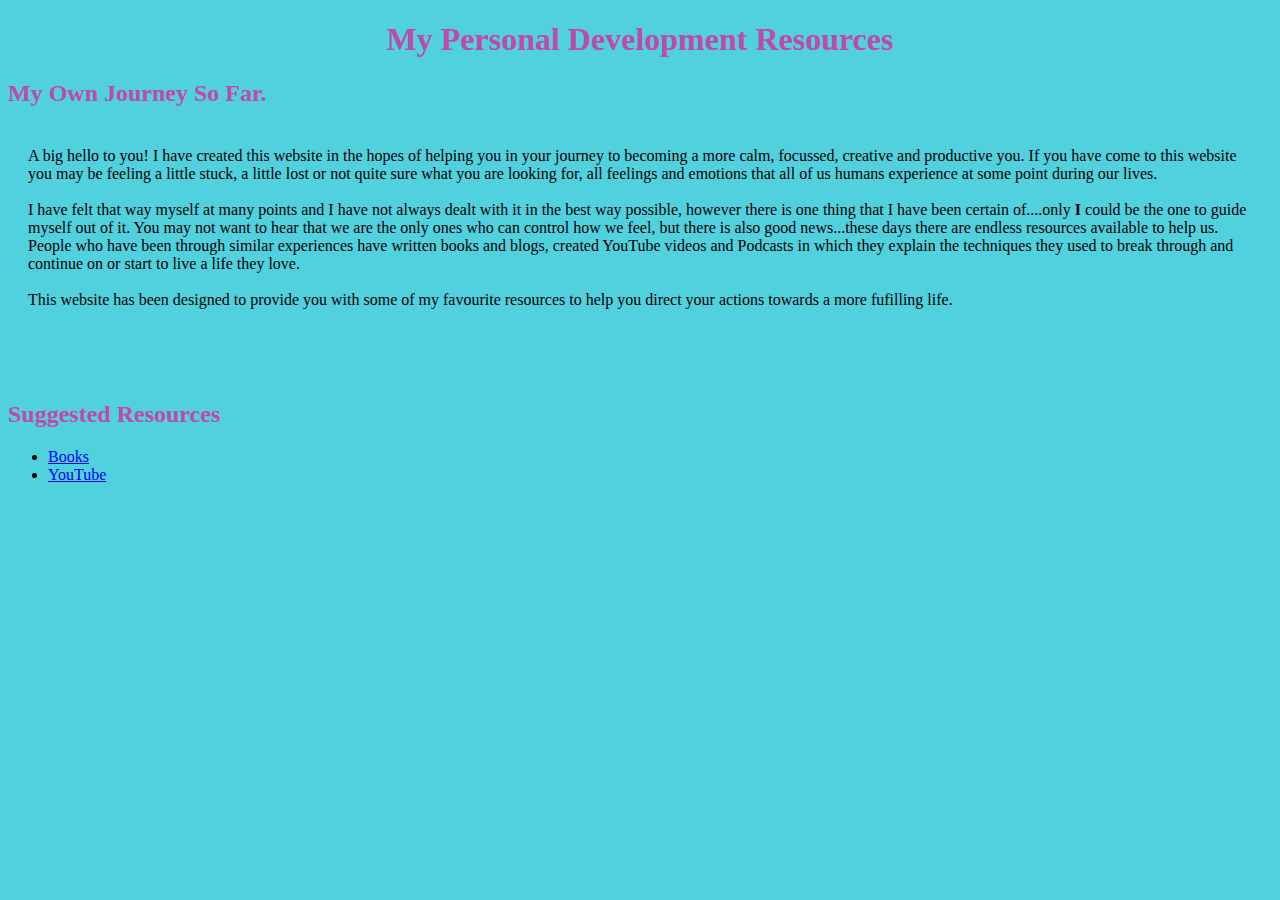
<file: index.html>
<!DOCTYPE html>
<html lang="en">
<head>
	<meta charset="UTF-8">
	<meta name="viewport" content="width=device-width, initial-scale=1.0">
	<link rel="stylesheet" type="text/css" href="styles/stylesheet.css">
	<title>Document</title>
</head>
<body>
	


	<body>

		<h1> My Personal Development Resources </h1>


		<h2> My Own Journey So Far. </h2>

			<p class="para1"> A big hello to you! I have created this website in the hopes of helping you in your journey 			to becoming a more calm, focussed, creative and productive you. If you have come to this website you may be 				feeling a little stuck, a little lost or not quite sure what you are looking for, all feelings and emotions 			that all of us humans experience at some point 			during our lives. 
			
			<br>
			<br>

			I have felt that way myself at many points and I have not always dealt with it in the best way possible, 			however there is one thing 			that I have been certain of....only <b>I</b> could be the one to guide myself out of it.
			You may not want to hear that we are the only ones who can control how we feel, but there is also good 			news...these days there are 			endless resources available to help us. People who have been through similar experiences have written books 			and blogs, created 			YouTube videos and Podcasts in which they explain the techniques they used to break through and continue on 			or start to live a life 			they love.
			
			<br>
			<br>

			This website has been designed to provide you with some of my favourite resources to help you direct your 				actions towards a more fufilling life. </p>

			<br>
			<br>

	<h2> Suggested Resources </h2>

	<div class="resource-type-card">
		<ul>
			<li><a href="books.html">Books</a></li>
			<li><a href="youtube.html">YouTube</a></li>
		</ul>
	</div>








	</body>




</html>
</file>
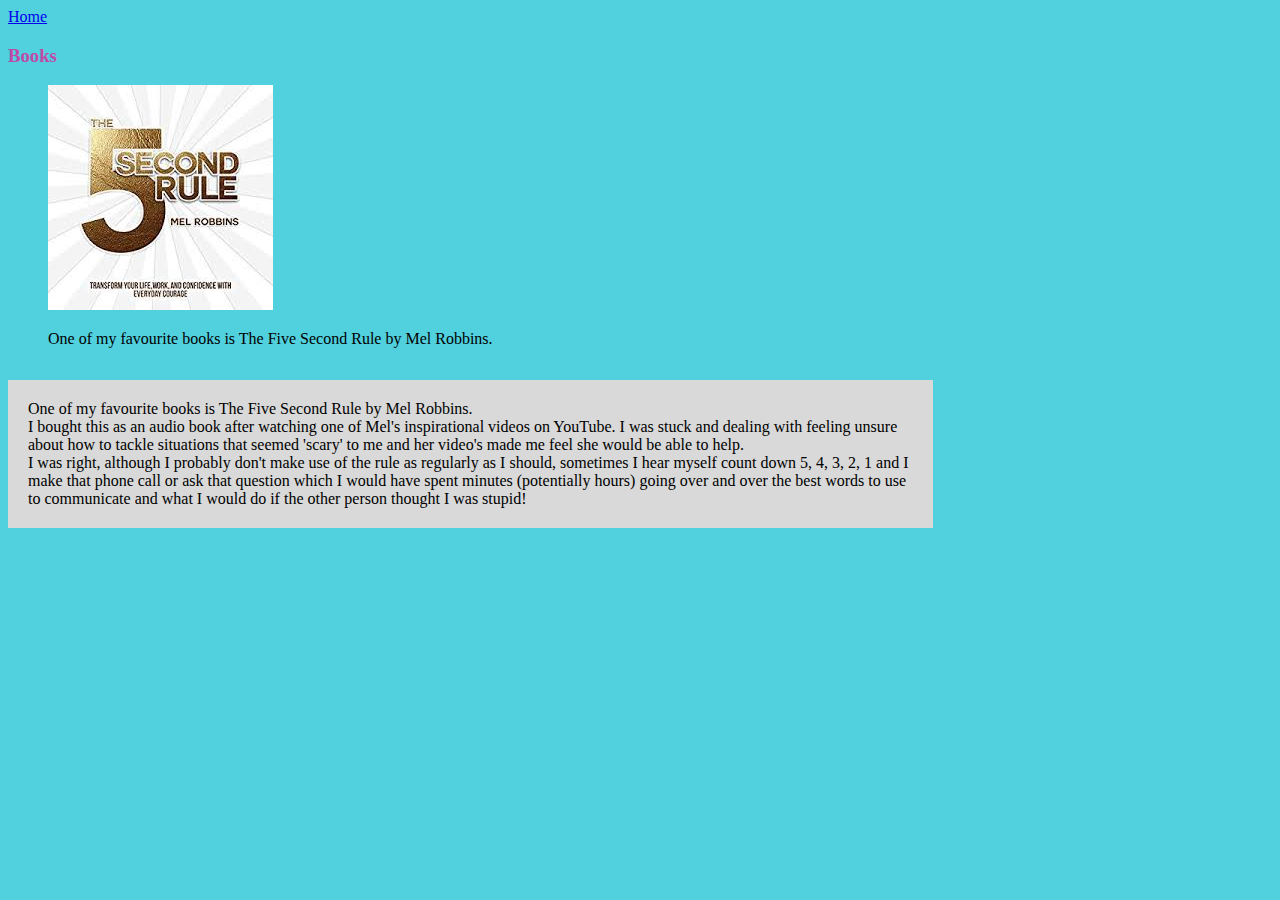
<file: books.html>
<!DOCTYPE html>
<html lang="en">
<head>
	<meta charset="UTF-8">
	<meta name="viewport" content="width=device-width, initial-scale=1.0">
	<link rel="stylesheet" type="text/css" href="styles/stylesheet.css">
	<title>Document</title>
</head>
<body>
	

<div>
	<a href="index.html">Home</a>
</div>

<h3> Books </h3>

		<div>
<ul>
	<li class="book-list"><img class="book-image" src="images/melrobbins.jpeg"><p>One of my favourite books is The Five Second Rule by Mel Robbins.</p></li>
</ul>
			<!-- <a> <img class="book-image" src="images/melrobbins.jpeg"></a> -->

		</div >


		<div>

		<p class="para2"> One of my favourite books is The Five Second Rule by Mel Robbins. 
		<br>
		I bought this as an audio book after watching one of Mel's inspirational videos on YouTube. I was stuck and dealing 			with feeling unsure about how to tackle situations that seemed 'scary' to me and her video's made me feel she would 				be able to help.
		<br> 

		I was right, although I probably don't make use of the rule as regularly as I should, sometimes I hear myself 				count down 5, 4, 3, 2, 1 and I make that phone call or ask that question which I would have spent minutes 				(potentially hours) going over and over the best words to use to communicate and what I would do if the other person 			thought I was stupid! </p>
		</div>

	</body>
	</html>
</file>
<file: styles/stylesheet.css>
body {
background-color: #51d0de;

}


h1 {

text-align: center;
color: #bf4aa8;

}

h2 {

color: #bf4aa8;

}

h3{
color: #bf4aa8;

}

.book-list {
    display: inline-block;
}
.para1 {

padding: 20px;




}

.para2 {

padding: 20px;

background-color: #d9d9d9;
width: 70%;
/* float: right; */

}

.header {

width: 30%;


}

.header2 {

width: 70%;

background-color: black;

}
</file>
